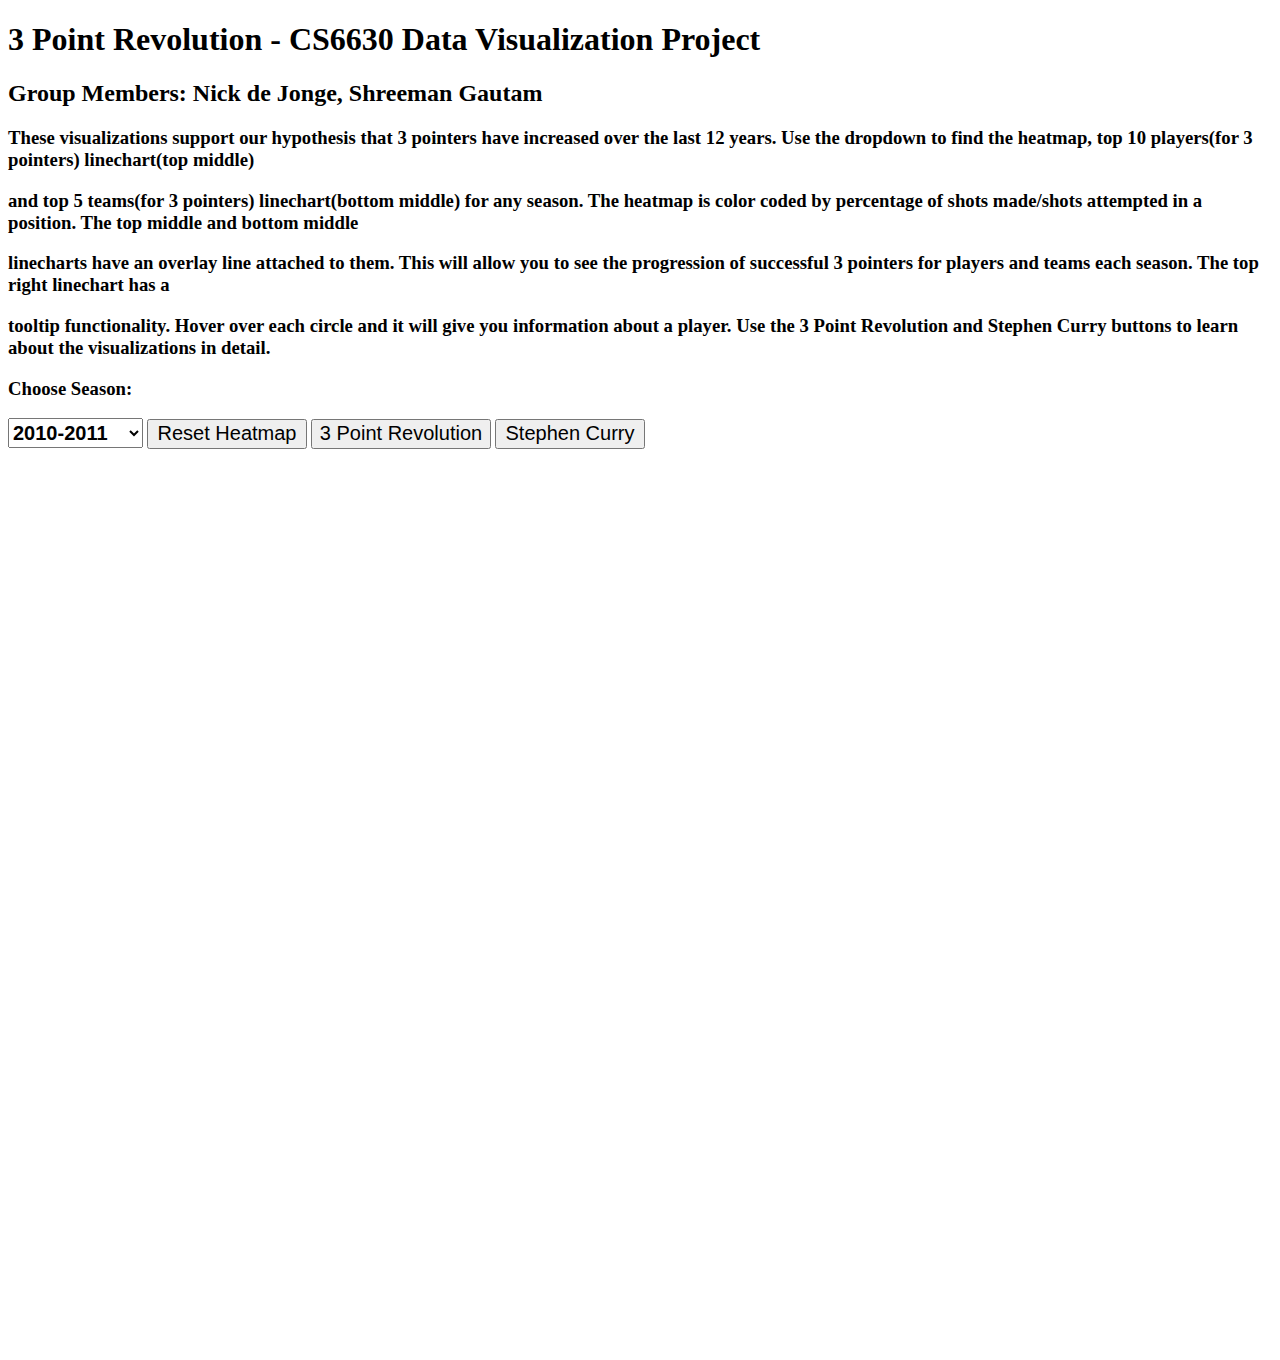
<file: index.html>
<!DOCTYPE html>
<html lang="en">
<head>
    <meta charset="UTF-8">
    <title>3 Point Revolution - CS6630 Data Visualization Project</title>
    <link rel="stylesheet" href="styles.css"/>
    <script src="https://d3js.org/d3.v7.min.js"></script>
    <script src="js/script.js"></script>
    <script src="js/heatmap.js"></script>
    <script src="js/court.js"></script>
    <script src="js/playerInfo.js"></script>
    <script src="js/teamInfo.js"></script>
    <script src="js/shottype.js"></script>
    <script src="js/stephencurry.js"></script>
</head>

<body id="body">
    <header>
        <h1>3 Point Revolution - CS6630 Data Visualization Project</h1>
        <h2>Group Members: Nick de Jonge, Shreeman Gautam</h2>
        <h3>
            These visualizations support our hypothesis that 3 pointers have increased over the last 12 years. Use the dropdown to find the heatmap, top 10 players(for 3 pointers) linechart(top middle) 
        </h3>
        <h3>
            and top 5 teams(for 3 pointers) linechart(bottom middle) for any season. The heatmap is color coded by percentage of shots made/shots attempted in a position. The top middle and bottom middle 
        </h3>
        <h3>
            linecharts have an overlay line attached to them. This will allow you to see the progression of successful 3 pointers for players and teams each season. The top right linechart has a 
        </h3>
        <h3>
            tooltip functionality. Hover over each circle and it will give you information about a player. Use the 3 Point Revolution and Stephen Curry buttons to learn about the visualizations in detail.
        </h3>
        <h3>Choose Season:</h3>
        <select name="dataset" id="dataset-select" onchange="dataSelect(this.value);">
            <option value="0">2010-2011</option>
            <option value="1">2011-2012</option>
            <option value="2">2012-2013</option>
            <option value="3">2013-2014</option>
            <option value="4">2014-2015</option>
            <option value="5">2015-2016</option>
            <option value="6">2016-2017</option>
            <option value="7">2017-2018</option>
            <option value="8">2018-2019</option>
            <option value="9">2019-2020</option>
            <option value="10">2020-2021</option>
            <option value="11">2021-2022</option>
        </select>
        <button type="button" id="button0" onclick="getValue()">Reset Heatmap</button>
        <button id ="button">3 Point Revolution</button>
        <button id ="button2">Stephen Curry</button>
    </header>
    <div class="view">   

        <svg id="heatmap"></svg>        
        <svg id="playerlinechart">
            <g id="x-axis"></g>
            <g id="y-axis"></g>
            <g id="lines"></g>
            <g id="overlay"><line></line></g>
        </svg>
        <svg id="teamlinechart">
            <g id="x-axis"></g>
            <g id="y-axis"></g>
            <g id="lines"></g>
            <g id="overlay"><line></line></g>
        </svg>
        <svg id="shottypelinechart">
        </svg>
        <svg id="court">
        </svg>
        <svg id="threepointrev">
            <g id="x-axis"></g>
            <g id="y-axis"></g>
            <g id="line"></g>
        </svg>
        <svg id="legend"></svg>
    </div>
</body>
</html>
</file>
<file: styles.css>
#dataset-select{
    width:135px;
    height:30px;
    font-weight : bold;
    font-size: 20px;
}

#button0{
    width:160px;
    height:30px;
    font-size: 20px;
}

#button{
    width:180px;
    height:30px;
    font-size: 20px;
}

#button2{
    width:150px;
    height:30px;
    font-size: 20px;
}

.shotmap-court *{
    fill: transparent;
    stroke: rgb(177 68 68 / 65%);
    stroke-width: 0.2
}

.shotmap-court-ft-circle-bottom{
    stroke-dasharray: 1.5, 1
}

.shotmap-court-hoop,.shotmap-court-backboard{
    z-index: 100
}

#heatmap{
    left: 15px;
    top: 380px;
    position: absolute;
}

#court{
    left: 15px;
    top: 380px;
    position: absolute;
}

#legend{
    left: 15px;
    top: 380px;
    position: absolute;
}

#playerlinechart{
    left: 900px;
    top: 380px;
    position: absolute;
}

#threepointrev{
    left: 2150px;
    top:380px;
    position: absolute;
}


#shottypelinechart{
    left: 0px;
    top: 1210px;
    position: absolute;
} 

#teamlinechart{
    left: 900px;
    top: 1210px;
    position:absolute;
}


.overlay{
    left: 500px;
    top: 400px;
    position: relative;
}

.tooltip {
    position: absolute;
    pointer-events: none;
    background-color: white;
    color: black;
    border: solid;
    border-width: 1px;
    border-radius: 5px;
    padding: 10px;
}
</file>
